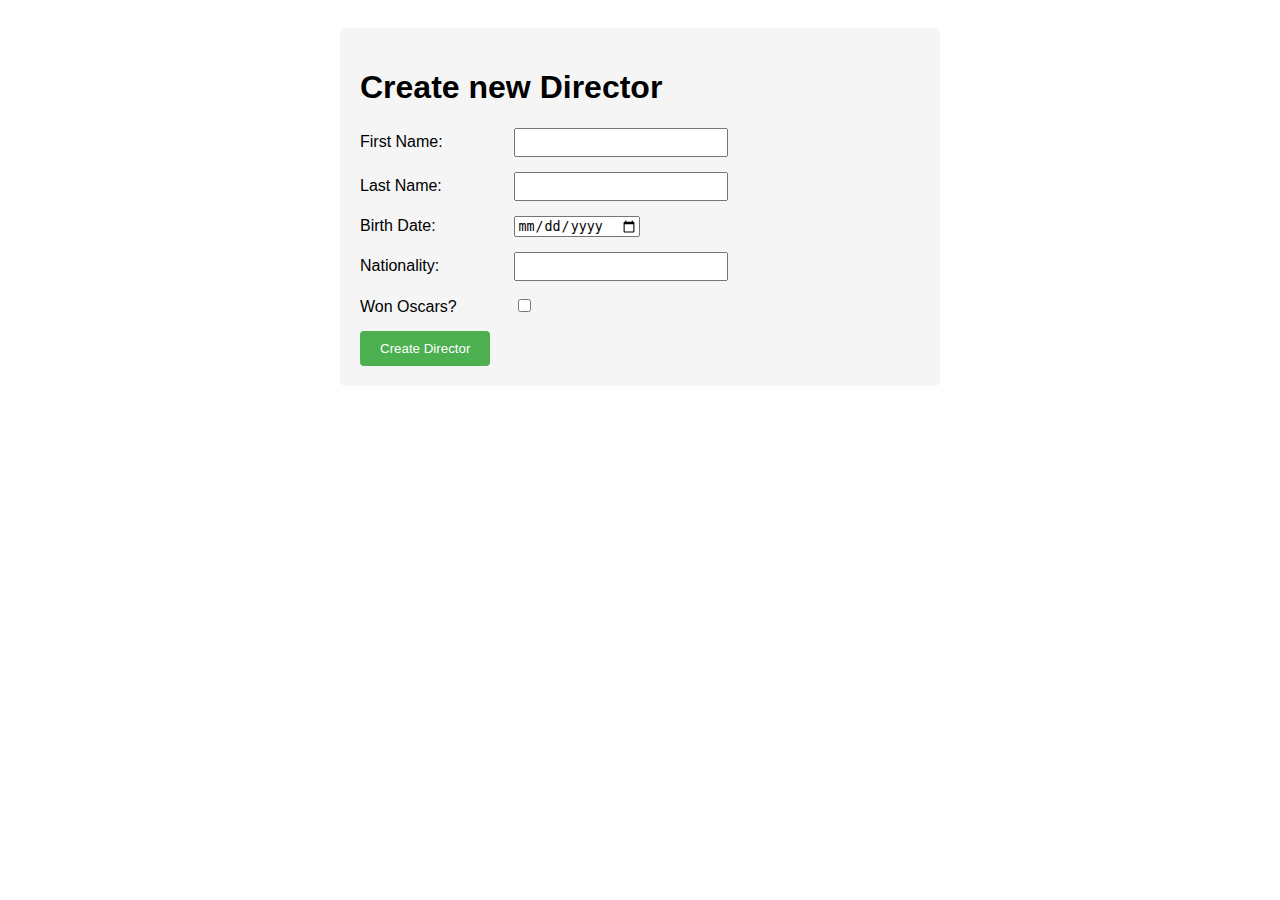
<file: Bootstrap - Pagination/src/main/resources/templates/directors/director-form.html>
<!DOCTYPE html>
<html lang="en" xmlns:th="http://www.thymeleaf.org">

<head>
    <meta charset="UTF-8">
    <meta name="viewport" content="width=device-width, initial-scale=1.0">
    <title>Create Movie</title>
    <style th:replace="~{fragments/fragment :: base-styling}"></style>

    <style>
        #form-page-container {
           font-family: Arial, sans-serif;
           max-width: 600px;
           margin: 0 auto;
           padding: 20px;
       }
       .form-container {
           background-color: #f5f5f5;
           padding: 20px;
           border-radius: 5px;
       }
       form div {
           margin-bottom: 15px;
       }
       label {
           display: inline-block;
           width: 150px;
       }
       input[type="text"], input[type="number"] {
           width: 200px;
           padding: 5px;
       }
       button {
           background-color: #4CAF50;
           color: white;
           padding: 10px 20px;
           border: none;
           border-radius: 4px;
           cursor: pointer;
       }
       a {
           display: inline-block;
           margin-top: 20px;
           color: #666;
           text-decoration: none;
       }
    </style>
</head>
<body>

    <div th:replace="~{fragments/fragment :: navbar}"></div>


    <div id="form-page-container">
        <div class="form-container">
            <form method="post" th:action="@{/directors/new}" th:object="${director}">
                <h1>Create new Director</h1>
                <div>
                    <label for="firstName">First Name: </label>
                    <input th:field="*{firstName}" required  type="text" id="firstName" minlength="5" maxlength="255" >

                </div>


                <div>
                    <label for="lastName">Last Name: </label>
                    <input th:field="*{lastName}" required  type="text" id="lastName" minlength="5" maxlength="255" >
                </div>

                <div>
                    <label for="birthDate">Birth Date: </label>
                    <input th:field="*{birthDate}" required  type="date" id="birthDate">
                </div>


                <div>
                    <label for="nationality">Nationality: </label>
                    <input th:field="*{nationality}" required  type="text" id="nationality">
                </div>

                <div>
                    <label for="wonOscars">Won Oscars? </label>
                    <input th:field="*{wonOscars}"  type="checkbox" id="wonOscars">
                </div>


                <button>Create Director</button>



            </form>
        </div>
    </div>

</body>
</html>
</file>
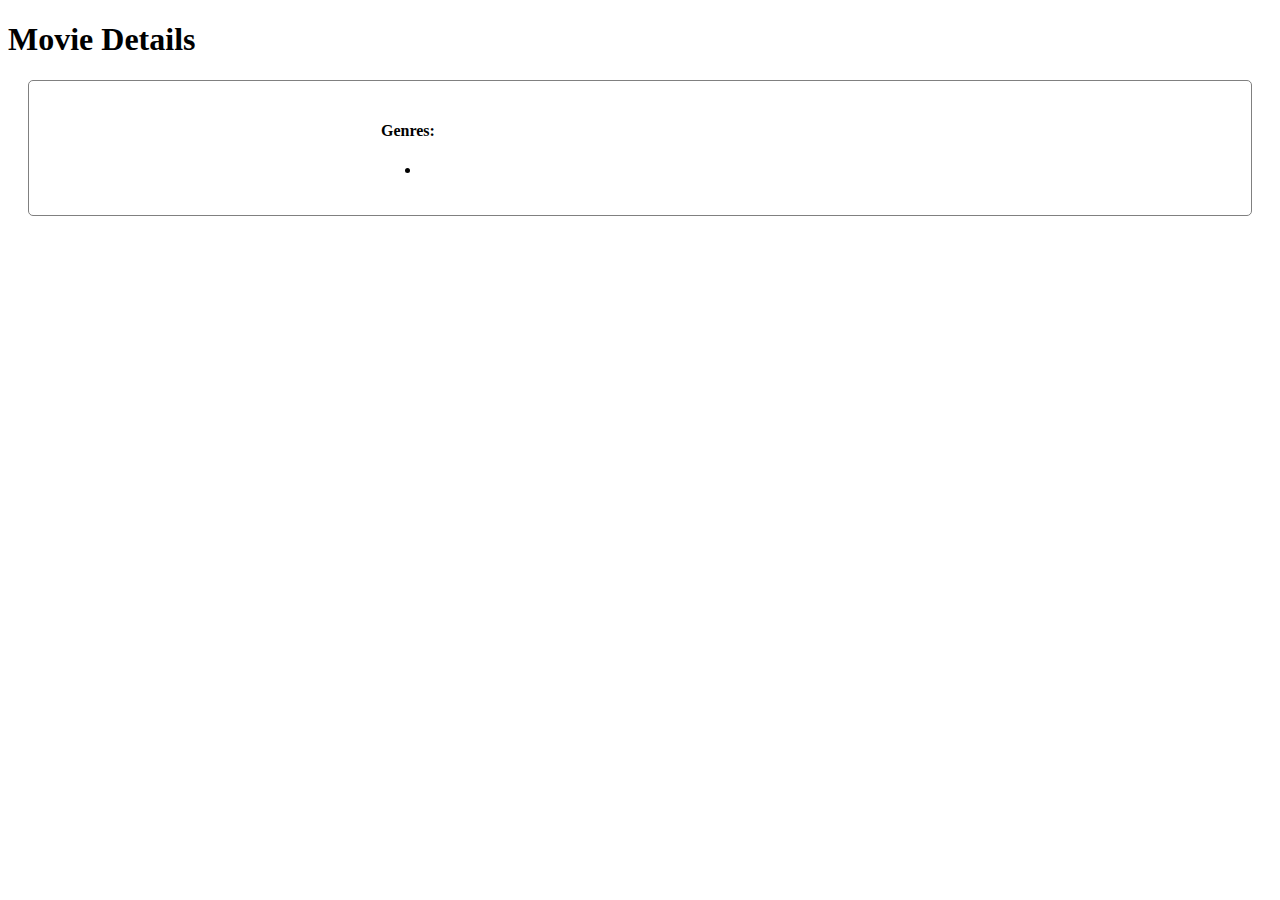
<file: Bootstrap - Pagination/src/main/resources/templates/movies/movie-details.html>
<!DOCTYPE html>
<html lang="en" xmlns:th="http://www.thymeleaf.org">
<head>
    <meta charset="UTcF-8">
    <title>Movie Details</title>

    <style th:replace="~{fragments/fragment :: base-styling}"></style>

    <style>
        .movie-details{
            margin:20px;
            padding:20px;
            border:1px solid grey;
            border-radius:5px;
            display: flex;
            gap: 2rem;
        }
    
        .movie-property{
            margin:10px 0;
        }
    
        .movie-poster {
            flex: 0 0 300px;
        }
    
        .movie-poster img {
            width: 100%;
            height: auto;
            border-radius: 8px;
            box-shadow: 0 4px 8px rgba(0,0,0,0.1);
        }
    
        .movie-info {
            flex: 1;
        }
    </style>

</head>
<body>


<div th:replace="~{fragments/fragment :: navbar}"></div>
<h1>Movie Details</h1>

<div class="movie-details">
    <div class="movie-poster" th:if="${movie.image != null}">
        <img th:src="${movie.image.path}" th:alt="${movie.title + ' poster'}"/>
    </div>
    <div class="movie-info">
        <h2 th:text="${movie.title}"></h2>

        <div class="movie-property">
            <p th:text="'Release Year: ' + ${movie.releaseYear}"></p>
        </div>

        <div class="movie-property">
            <p th:text="'Language: ' + ${movie.language}"></p>
        </div>

        <div class="movie-property">
            <p th:text="'Director: ' + ${movie.director.firstName}"></p>
        </div>

        <div class="movie-property">
            <h4>Genres:</h4>
            <ul>
                <li th:each="genre : ${movie.genres}" th:text="${genre.name}"></li>
            </ul>
        </div>
    </div>
</div>


</body>
</html>
</file>
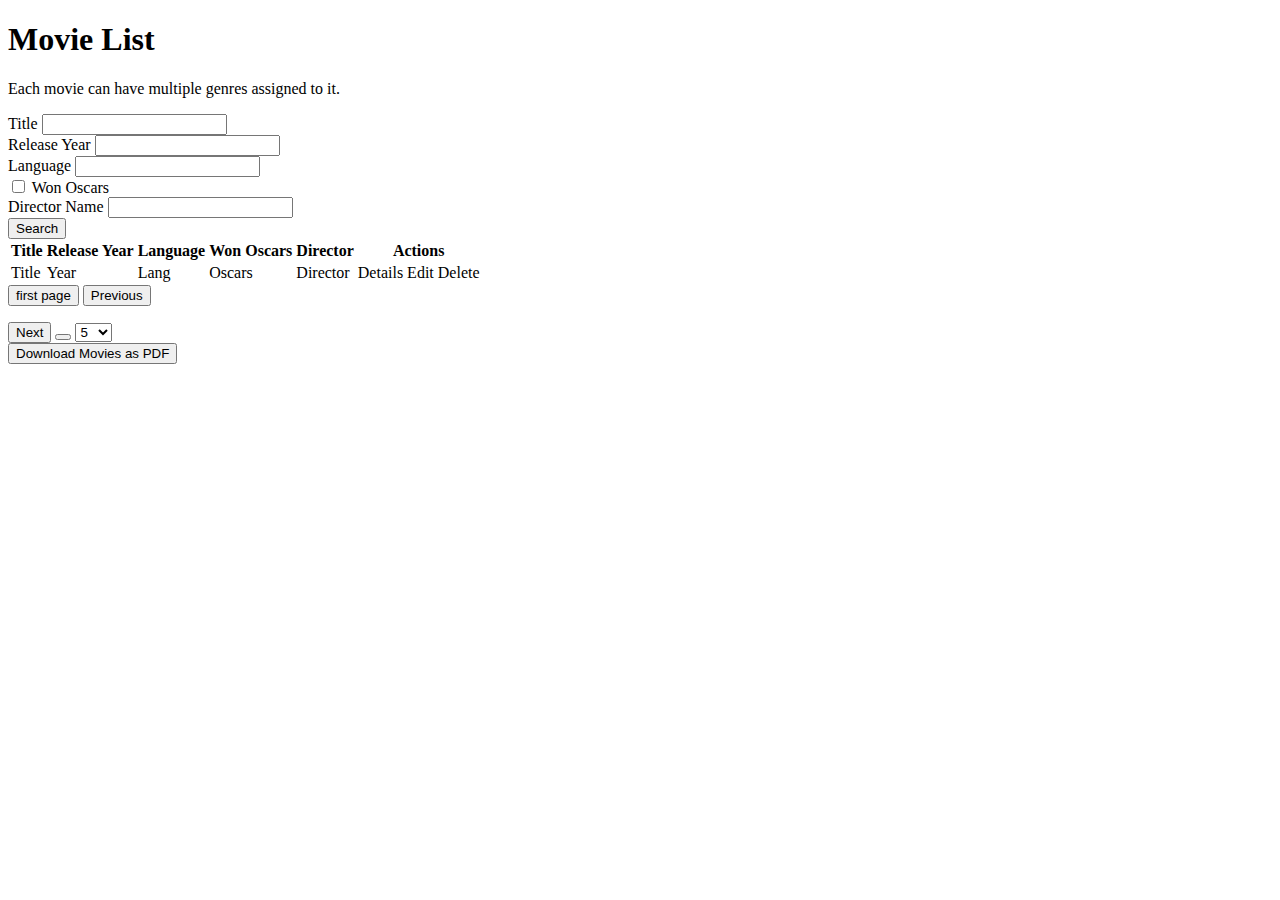
<file: Bootstrap - Pagination/src/main/resources/templates/movies/movies-list.html>
<!DOCTYPE html>
<html lang="en" xmlns:th="http://www.thymeleaf.org">
<head>
    <meta charset="UTF-8">
    <title>Movie List</title>
    <link rel="stylesheet" th:href="@{/css/movies-list.css}">
    <style th:replace="~{fragments/fragment :: base-styling}"></style>
    <link href="https://cdn.jsdelivr.net/npm/bootstrap@5.3.6/dist/css/bootstrap.min.css" rel="stylesheet" integrity="sha384-4Q6Gf2aSP4eDXB8Miphtr37CMZZQ5oXLH2yaXMJ2w8e2ZtHTl7GptT4jmndRuHDT" crossorigin="anonymous">



</head>
<body>

    <div th:replace="~{fragments/fragment :: navbar}"></div>
    <div class="container mt-4">
        <h1 class="display-4 mb-3">Movie List</h1>
        <p class="lead mb-4">Each movie can have multiple genres assigned to it.</p>

        <form th:action="@{/movies}" method="get" id="movieSearchForm" class="mb-4 search-form">
            <div class="row g-3">
                <div class="col-4">
                    <label class="form-label">Title</label>
                    <input type="text" class="form-control" name="title" th:value="${title}"/>
                </div>
                <div class="col-4">
                    <label class="form-label">Release Year</label>
                    <input type="number" class="form-control" name="releaseYear" th:value="${releaseYear}"/>
                </div>
                <div class="col-4">
                    <label class="form-label">Language</label>
                    <input type="text" class="form-control" name="language" th:value="${language}"/>
                </div>
                <div class="col-4">
                    <div class="form-check mt-4">
                        <input type="checkbox" class="form-check-input" name="wonOscars" th:checked="${wonOscars}"
                               value="true"/>
                        <label class="form-check-label">Won Oscars</label>
                    </div>
                </div>
                <div class="col-md-4">
                    <label class="form-label">Director Name</label>
                    <input type="text" class="form-control" name="directorName" th:value="${directorName}"/>
                </div>
                <div class="col-12">
                    <button type="submit" class="btn btn-primary">Search</button>
                </div>
            </div>
        </form>

        <div class="table-responsive">
            <table class="table table-striped table-hover">
                <thead class="table-dark">
                <tr>
                    <th>Title</th>
                    <th>Release Year</th>
                    <th>Language</th>
                    <th>Won Oscars</th>
                    <th>Director</th>
                    <th>Actions</th>
                </tr>
                </thead>
                <tbody>
                <tr th:each="movie :  ${moviePage.content}">
                    <td th:text="${movie.title}">Title</td>
                    <td th:text="${movie.releaseYear}">Year</td>
                    <td th:text="${movie.language}">Lang</td>
                    <td th:text="${movie.wonOscars}">Oscars</td>
                    <td th:text="${movie.director?.firstName}">Director</td>
                    <td class="btn-group-action">
                        <a th:href="@{/movies/{id}(id=${movie.id})}" class="btn btn-info btn-sm me-1">Details</a>
                        <a th:href="@{/movies/update/{id}(id=${movie.id})}" class="btn btn-warning btn-sm me-1">Edit</a>
                        <a th:href="@{/movies/delete/{id}(id=${movie.id})}" class="btn btn-danger btn-sm"
                           onclick="return confirm('Are you sure you want to delete this movie?')">Delete</a>
                    </td>
                </tr>
                </tbody>
            </table>
        </div>


        <div class="pagination">
            <form>

<!--                perserving my filtering-->

                <input type="hidden" name="title" th:value="${title}">
                <input type="hidden" name="startYear" th:value="${startYear}">
                <input type="hidden" name="endYear" th:value="${endYear}">
                <input type="hidden" name="directorName" th:value="${directorName}">


                <button class="btn btn-outline-success" name="page" th:value="0" th:disabled="${!hasPrevious}">first page</button>
                <button class="btn btn-outline-primary" name="page" th:value="${currentPage - 1}" th:disabled="${!hasPrevious}">Previous</button>
                <p th:text="'Page ' + ${currentPage + 1} + ' of ' + ${moviePage.totalPages}"></p>
                <button class="btn btn-outline-primary" name="page" th:value=" ${currentPage + 1}" th:disabled="${!hasNext}">Next</button>
                <button class="btn btn-outline-primary" name="page" th:value=" ${moviePage.totalPages -1}" th:disabled="${!hasNext}" th:text="'...' + ${moviePage.totalPages}"></button>

                <select name="size" id="size" class="form-control">
                    <option value="5">5</option>
                    <option value="10">10</option>
                    <option value="20">20</option>
                </select>


<!--                looping if we are on the last page-->
<!--                <button class="btn btn-outline-primary" name="page" th:value="${hasNext} ? ${currentPage + 1} : 0">Next</button>-->


            </form>
        </div>

    <a href="/movies/generate" target="_blank">
        <button class=" my-3 btn btn-success">Download Movies as PDF</button>
    </a>

</body>
</html>
</file>
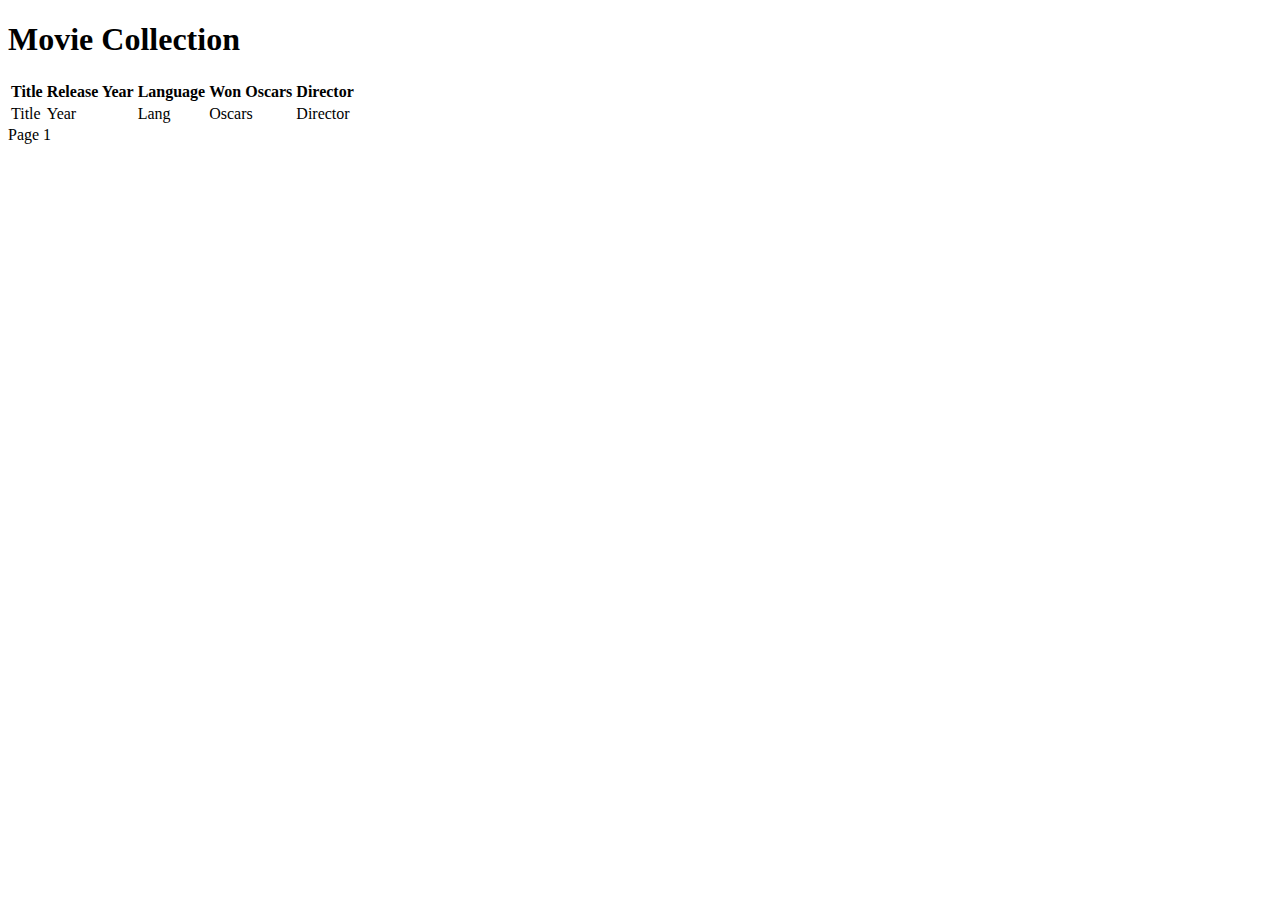
<file: Bootstrap - Pagination/src/main/resources/templates/pdf/movies.html>
<!DOCTYPE html>
<html xmlns:th="http://www.thymeleaf.org">
<head>
    <meta charset="UTF-8"/>
    <title>Movies List</title>
    <style>
<!--        @page { size: A4; margin: 2cm; }-->
<!--        body {-->
<!--            font-family: Arial, sans-serif;-->
<!--            margin: 0;-->
<!--            padding: 20px;-->
<!--            color: #333;-->
<!--        }-->
<!--        .header {-->
<!--            text-align: center;-->
<!--            margin-bottom: 30px;-->
<!--            border-bottom: 2px solid #3498db;-->
<!--            padding-bottom: 10px;-->
<!--        }-->
<!--        .header h1 {-->
<!--            color: #2c3e50;-->
<!--            margin: 0;-->
<!--            font-size: 28px;-->
<!--        }-->
<!--        .date {-->
<!--            color: #7f8c8d;-->
<!--            font-size: 14px;-->
<!--            margin-top: 5px;-->
<!--        }-->
<!--        table {-->
<!--            width: 100%;-->
<!--            border-collapse: collapse;-->
<!--            margin-top: 20px;-->
<!--            box-shadow: 0 1px 3px rgba(0,0,0,0.2);-->
<!--        }-->
<!--        th, td {-->
<!--            border: 1px solid #bdc3c7;-->
<!--            padding: 12px 8px;-->
<!--            text-align: left;-->
<!--        }-->
<!--        th {-->
<!--            background-color: #3498db;-->
<!--            color: white;-->
<!--            font-weight: bold;-->
<!--        }-->
<!--        tr:nth-child(even) {-->
<!--            background-color: #f9f9f9;-->
<!--        }-->
<!--        tr:hover {-->
<!--            background-color: #f5f5f5;-->
<!--        }-->
<!--        .footer {-->
<!--            text-align: center;-->
<!--            margin-top: 30px;-->
<!--            font-size: 12px;-->
<!--            color: #7f8c8d;-->
<!--        }-->
<!--        .oscar-winner {-->
<!--            color: #f1c40f;-->
<!--            font-weight: bold;-->
<!--        }-->
    </style>
    <link href="https://cdn.jsdelivr.net/npm/bootstrap@5.3.6/dist/css/bootstrap.min.css" rel="stylesheet" integrity="sha384-4Q6Gf2aSP4eDXB8Miphtr37CMZZQ5oXLH2yaXMJ2w8e2ZtHTl7GptT4jmndRuHDT" crossorigin="anonymous"/>

</head>
<body>
<div class="header">
    <h1>Movie Collection</h1>
    <div class="date" th:text="${#temporals.format(#temporals.createNow(), 'dd MMMM yyyy')}"></div>
</div>
<div class="table-responsive">
    <table class="table table-striped table-hover">
        <thead class="table-dark">
        <tr>
            <th>Title</th>
            <th>Release Year</th>
            <th>Language</th>
            <th>Won Oscars</th>
            <th>Director</th>
        </tr>
        </thead>
        <tbody>
        <tr th:each="movie :  ${movies}">
            <td th:text="${movie.title}">Title</td>
            <td th:text="${movie.releaseYear}">Year</td>
            <td th:text="${movie.language}">Lang</td>
            <td th:text="${movie.wonOscars}">Oscars</td>
            <td th:text="${movie.director?.firstName}">Director</td>
        </tr>
        </tbody>
    </table>
</div>
<div class="footer">
    <span>Page 1</span>
</div>
</body>
</html>
</file>
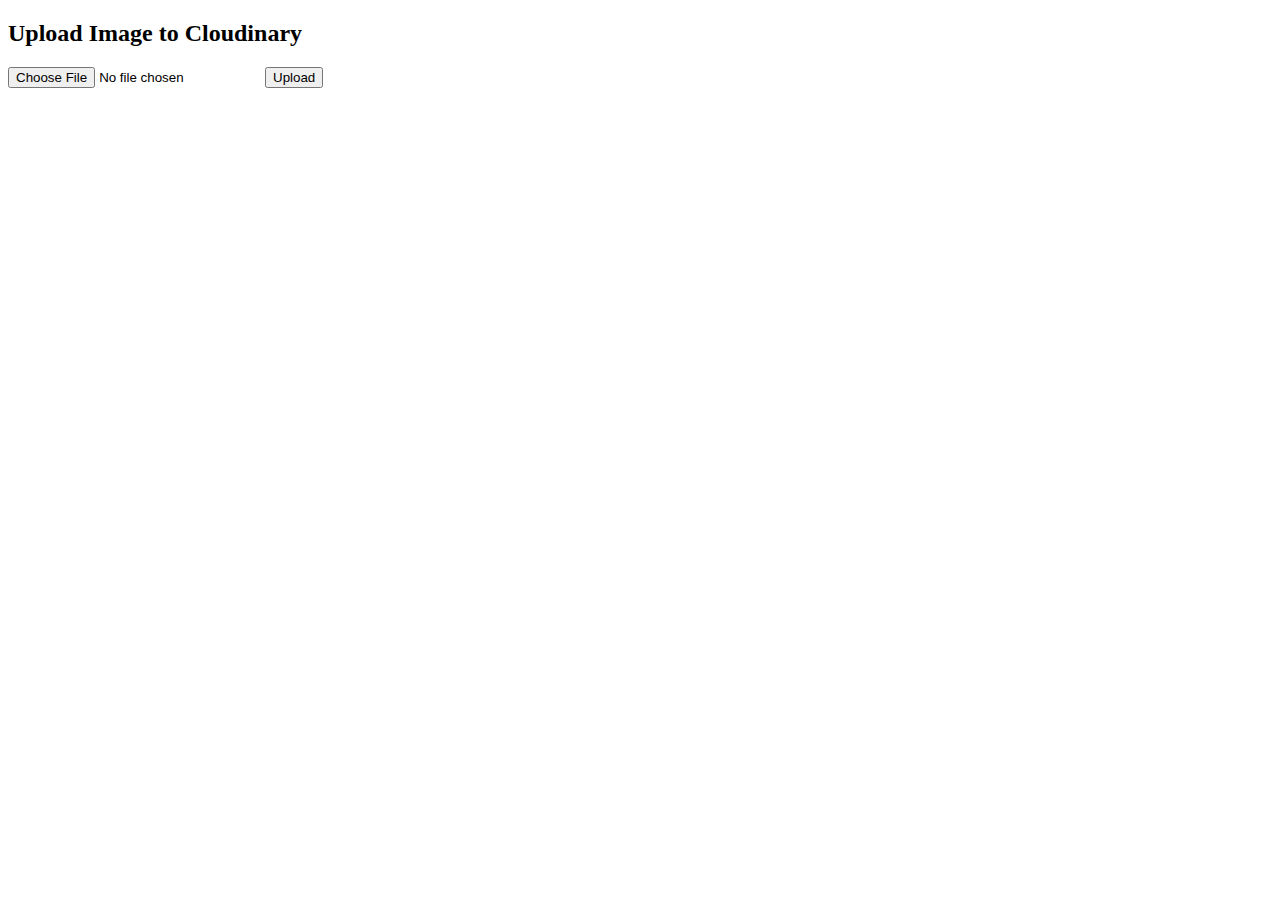
<file: Bootstrap - Pagination/src/main/resources/templates/upload/upload-form.html>
<!DOCTYPE html>
<html xmlns:th="http://www.thymeleaf.org">
<head><title>Upload Image</title></head>
<body>
<h2>Upload Image to Cloudinary</h2>
<form th:action="@{/upload}" method="post" enctype="multipart/form-data">
    <input type="file" name="image" required />
    <button type="submit">Upload</button>
</form>
</body>
</html>
</file>
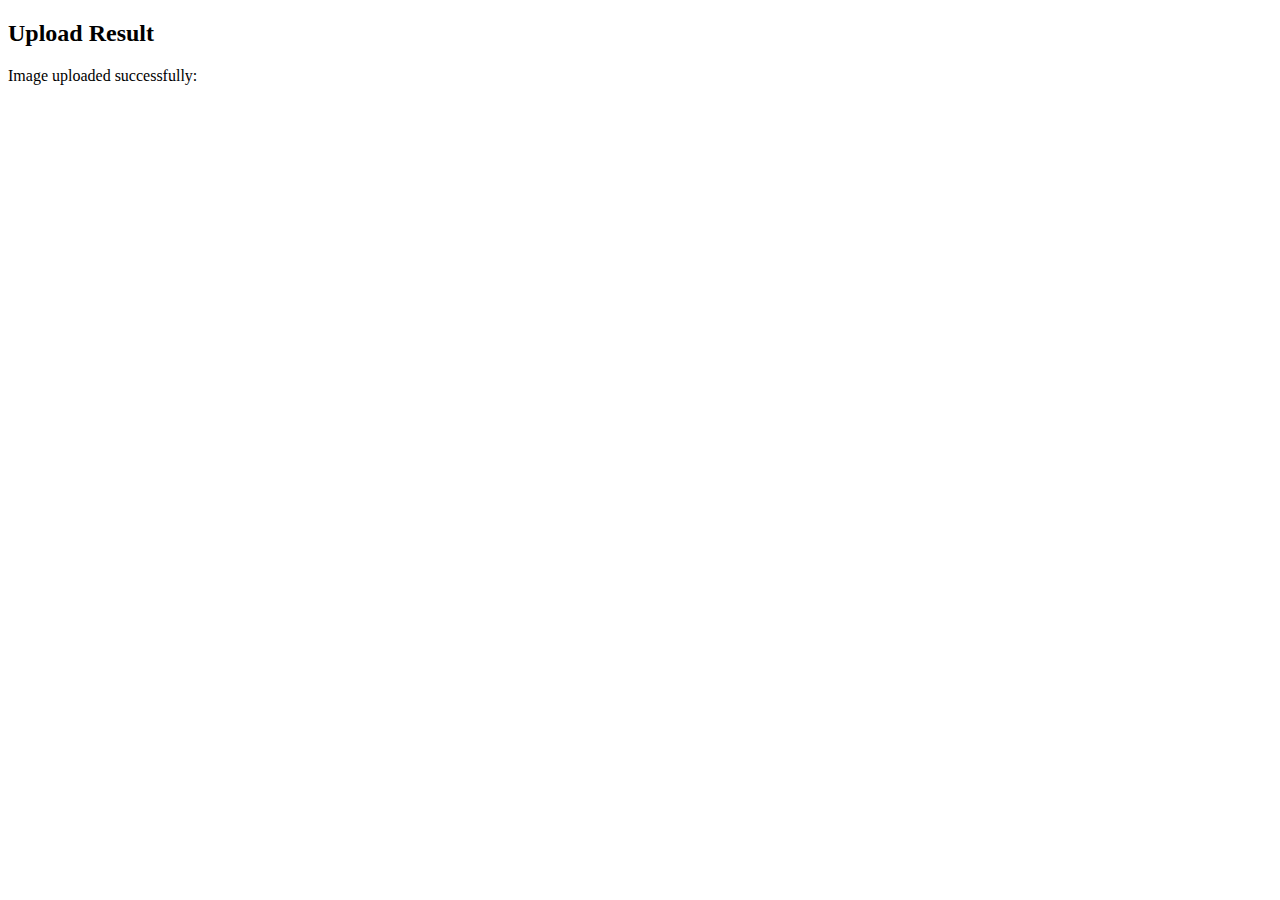
<file: Bootstrap - Pagination/src/main/resources/templates/upload/upload-result.html>
<!DOCTYPE html>
<html xmlns:th="http://www.thymeleaf.org">
<head><title>Upload Result</title></head>
<body>
<h2>Upload Result</h2>
<div th:if="${imageUrl}">
    <p>Image uploaded successfully:</p>
    <img th:src="${imageUrl}" width="300"/>
</div>
<div th:if="${error}">
    <p th:text="${error}"></p>
</div>
</body>
</html>
</file>
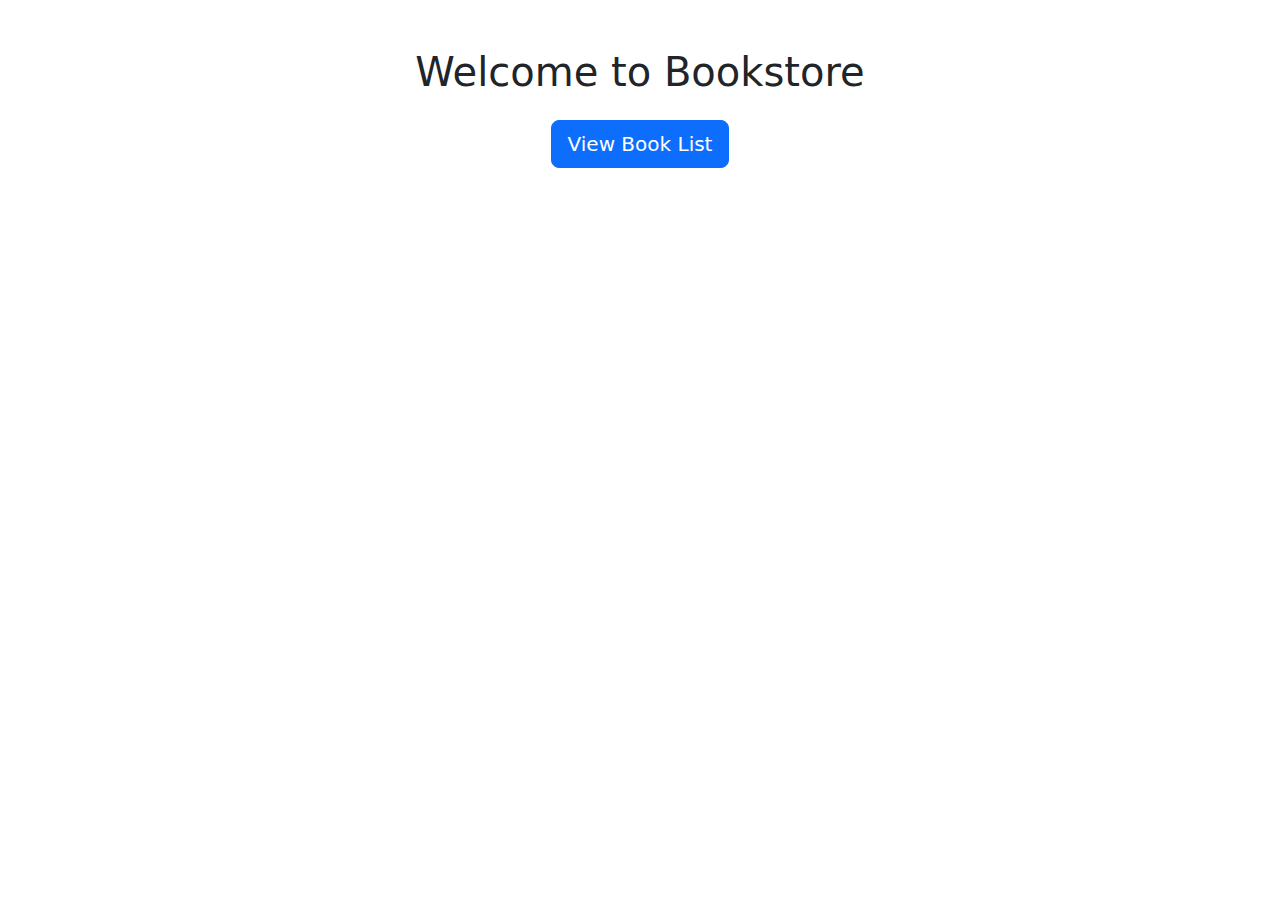
<file: labs/booklist/src/main/resources/templates/home.html>
<!DOCTYPE html>
<html lang="en" xmlns:th="http://www.thymeleaf.org">
<head>
    <meta charset="UTF-8">
    <title>Bookstore</title>
    <link href="https://cdn.jsdelivr.net/npm/bootstrap@5.3.3/dist/css/bootstrap.min.css" rel="stylesheet">
    <link rel="stylesheet" th:href="@{/styles.css}">
    <style th:replace="~{fragments/fragment :: base-style}"></style>
</head>

<body>
<div th:replace="~{fragments/fragment :: navbar}"></div>

<div class="container text-center mt-5">
    <h1 class="mb-4">Welcome to Bookstore</h1>
    <a class="btn btn-primary btn-lg" th:href="@{/books}">View Book List</a>
</div>

<footer class="mt-5">
    <div th:replace="~{fragments/fragment :: footer}"></div>
</footer>

</body>
</html>
</file>
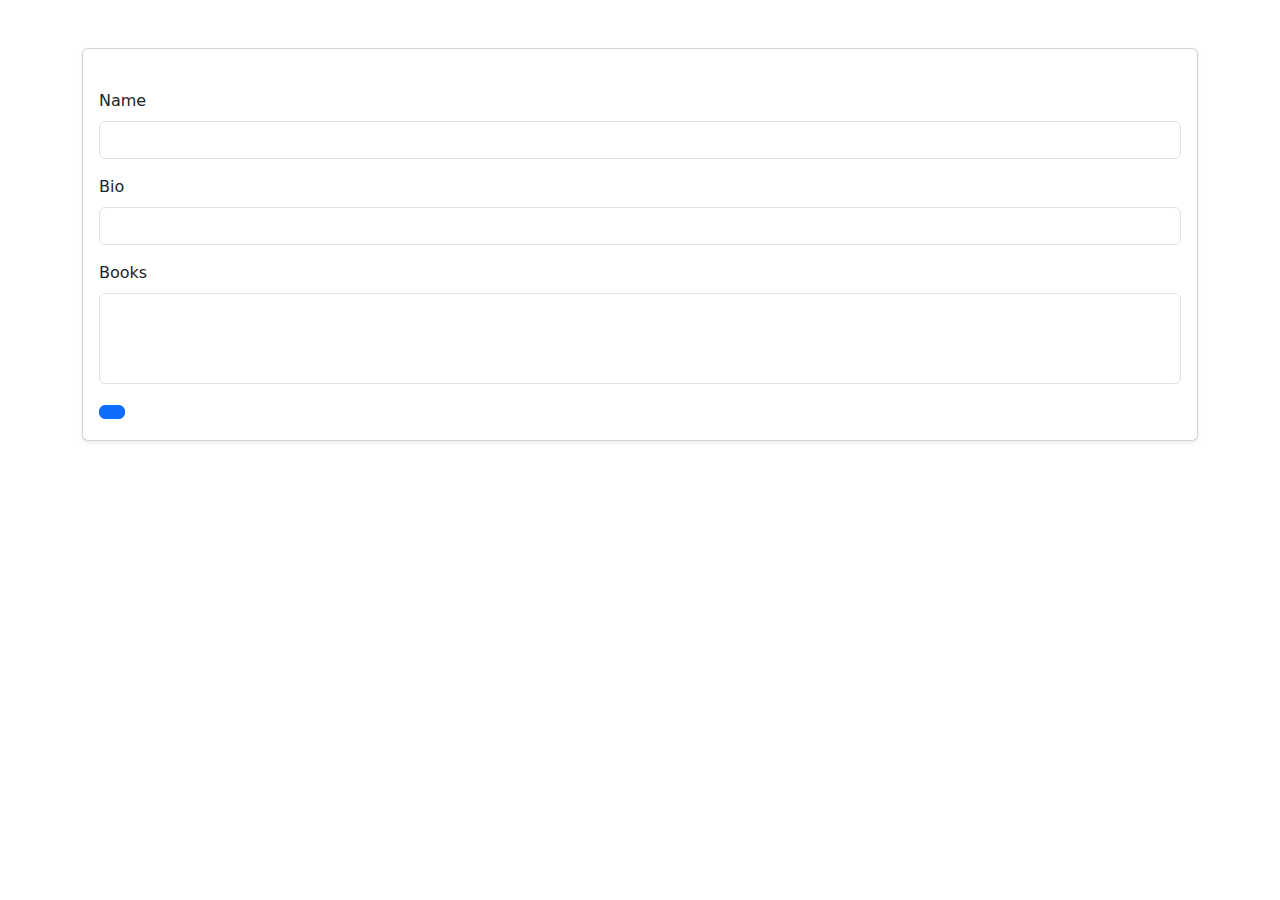
<file: labs/booklist/src/main/resources/templates/authors/author-form.html>
<!DOCTYPE html>
<html xmlns:th="http://www.thymeleaf.org" lang="en">
<head>
    <meta charset="UTF-8">
    <title>Author</title>
    <link href="https://cdn.jsdelivr.net/npm/bootstrap@5.3.3/dist/css/bootstrap.min.css" rel="stylesheet">
</head>
<body>
<div th:replace="~{fragments/fragment :: navbar}"></div>

<div class="container mt-5">
    <div class="card shadow-sm">
        <div class="card-body">
            <form th:object="${author}" th:action="${author.id == null} ? @{/authors/create} : @{/authors/update/{id}(id=${author.id})}" method="post">
                <h2 class="mb-4" th:text="${author.id == null} ? 'Add a New Author' : 'Update Author'"></h2>

                <div class="mb-3">
                    <label for="name" class="form-label">Name</label>
                    <input type="text" id="name" th:field="*{name}" class="form-control" minlength="2" maxlength="100" required>
                    <div class="text-danger" th:if="${#fields.hasErrors('name')}" th:errors="*{name}"></div>
                </div>

                <div class="mb-3">
                    <label for="bio" class="form-label">Bio</label>
                    <input type="text" id="bio" th:field="*{bio}" class="form-control" minlength="5" maxlength="255" required>
                    <div class="text-danger" th:if="${#fields.hasErrors('bio')}" th:errors="*{bio}"></div>
                </div>

                <div class="mb-3">
                    <label for="books" class="form-label">Books</label>
                    <select id="books" name="bookIds" class="form-select" multiple>
                        <option th:each="book : ${books}"
                                th:value="${book.id}"
                                th:text="${book.title}"
                                th:selected="${author.books.contains(book)}"></option>
                    </select>
                </div>

                <button type="submit" class="btn btn-primary" th:text="${author.id == null ? 'Add Author' : 'Update Author'}"></button>
            </form>
        </div>
    </div>
</div>

<script src="https://cdn.jsdelivr.net/npm/bootstrap@5.3.3/dist/js/bootstrap.bundle.min.js"></script>
</body>
</html>
</file>
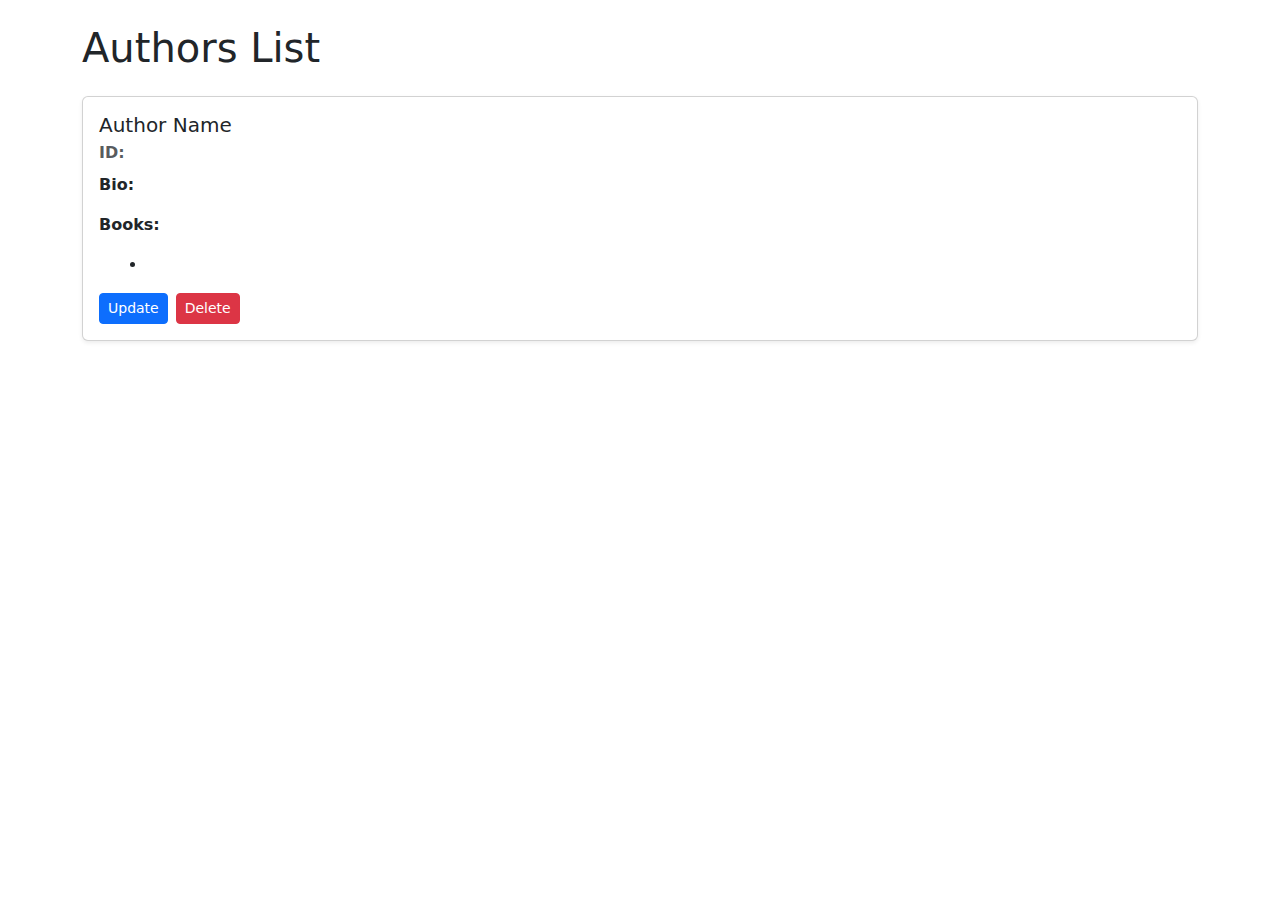
<file: labs/booklist/src/main/resources/templates/authors/authors-list.html>
<!DOCTYPE html>
<html xmlns:th="http://www.thymeleaf.org" lang="en">
<head>
    <meta charset="UTF-8">
    <title>Authors List</title>
    <link href="https://cdn.jsdelivr.net/npm/bootstrap@5.3.6/dist/css/bootstrap.min.css" rel="stylesheet">
    <style th:replace="~{fragments/fragment :: base-style}"></style>
</head>
<body>
<div th:replace="~{fragments/fragment :: navbar}"></div>

<div class="container mt-4">
    <h1 class="mb-4">Authors List</h1>

    <div th:each="author : ${authors}" class="card mb-4 shadow-sm">
        <div class="card-body">
            <h5 class="card-title" th:text="${author.name}">Author Name</h5>
            <p class="card-subtitle text-muted mb-2"><strong>ID:</strong> <span th:text="${author.id}"></span></p>
            <p class="card-text"><strong>Bio:</strong> <span th:text="${author.bio}"></span></p>

            <p><strong>Books:</strong></p>
            <ul class="ms-3 fst-italic">
                <li th:each="book : ${author.books}" th:text="${book.title}"></li>
            </ul>

            <div class="mt-3 d-flex gap-2">
                <form th:action="@{/authors/{id}(id=${author.id})}" method="get">
                    <button type="submit" class="btn btn-primary btn-sm">Update</button>
                </form>
                <form th:action="@{/authors/delete/{id}(id=${author.id})}" method="post">
                    <button type="submit" class="btn btn-danger btn-sm">Delete</button>
                </form>
            </div>
        </div>
    </div>
</div>

<script src="https://cdn.jsdelivr.net/npm/bootstrap@5.3.6/dist/js/bootstrap.bundle.min.js"></script>
</body>
</html>
</file>
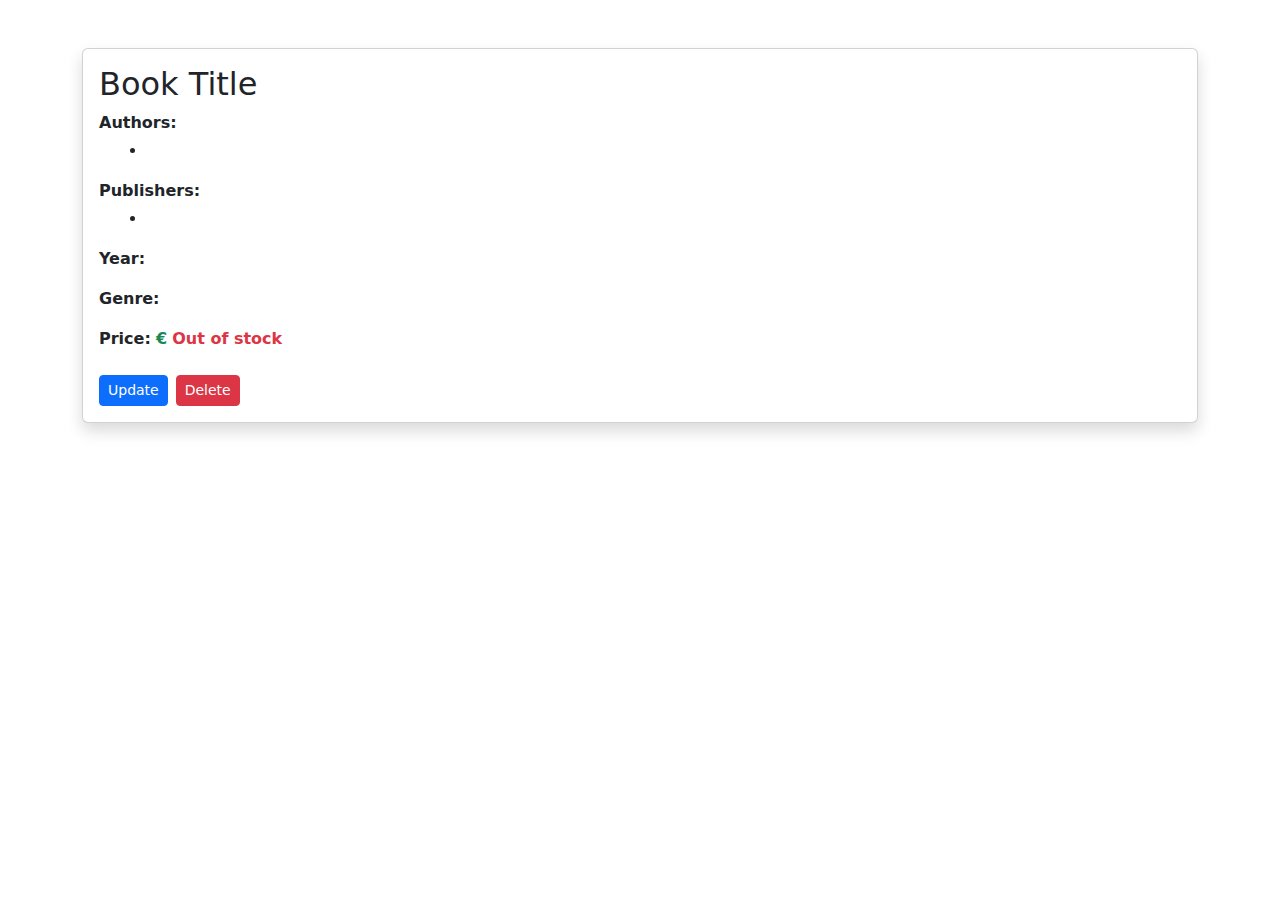
<file: labs/booklist/src/main/resources/templates/books/book-details.html>
<!DOCTYPE html>
<html lang="en" xmlns:th="http://www.thymeleaf.org">
<head>
    <meta charset="UTF-8">
    <title>Book Details</title>
    <link href="https://cdn.jsdelivr.net/npm/bootstrap@5.3.6/dist/css/bootstrap.min.css" rel="stylesheet">
    <style th:replace="~{fragments/fragment :: base-style}"></style>
</head>
<body>

<div th:replace="~{fragments/fragment :: navbar}"></div>

<div class="container mt-5">
    <div class="card shadow" th:classappend="${book.inStock} ? ' border-success' : ' border-danger'">
        <div class="card-body">
            <h2 class="card-title" th:text="${book.title}">Book Title</h2>

            <div class="mb-3">
                <p class="fw-bold mb-1">Authors:</p>
                <ul class="ms-3 fst-italic">
                    <li th:each="author : ${book.authors}" th:text="${author.name}"></li>
                </ul>
            </div>

            <div class="mb-3">
                <p class="fw-bold mb-1">Publishers:</p>
                <ul class="ms-3 fst-italic">
                    <li th:each="publisher : ${book.publishers}" th:text="${publisher.name}"></li>
                </ul>
            </div>

            <p><strong>Year:</strong> <span th:text="${book.year}"></span></p>
            <p><strong>Genre:</strong> <span th:text="${book.genre.name}"></span></p>
            <p>
                <strong>Price:</strong>
                <span th:if="${book.inStock}" class="text-success fw-semibold">€<span th:text="${book.price}"></span></span>
                <span th:if="${!book.inStock}" class="text-danger fw-semibold">Out of stock</span>
            </p>

            <div class="d-flex gap-2 mt-4">
                <form th:action="@{/books/update/{id}(id=${book.id})}" method="get">
                    <button type="submit" class="btn btn-primary btn-sm">Update</button>
                </form>
                <form th:action="@{/books/delete/{id}(id=${book.id})}" method="post">
                    <button type="submit" class="btn btn-danger btn-sm">Delete</button>
                </form>
            </div>
        </div>
    </div>
</div>

<script src="https://cdn.jsdelivr.net/npm/bootstrap@5.3.6/dist/js/bootstrap.bundle.min.js"></script>
</body>
</html>
</file>
